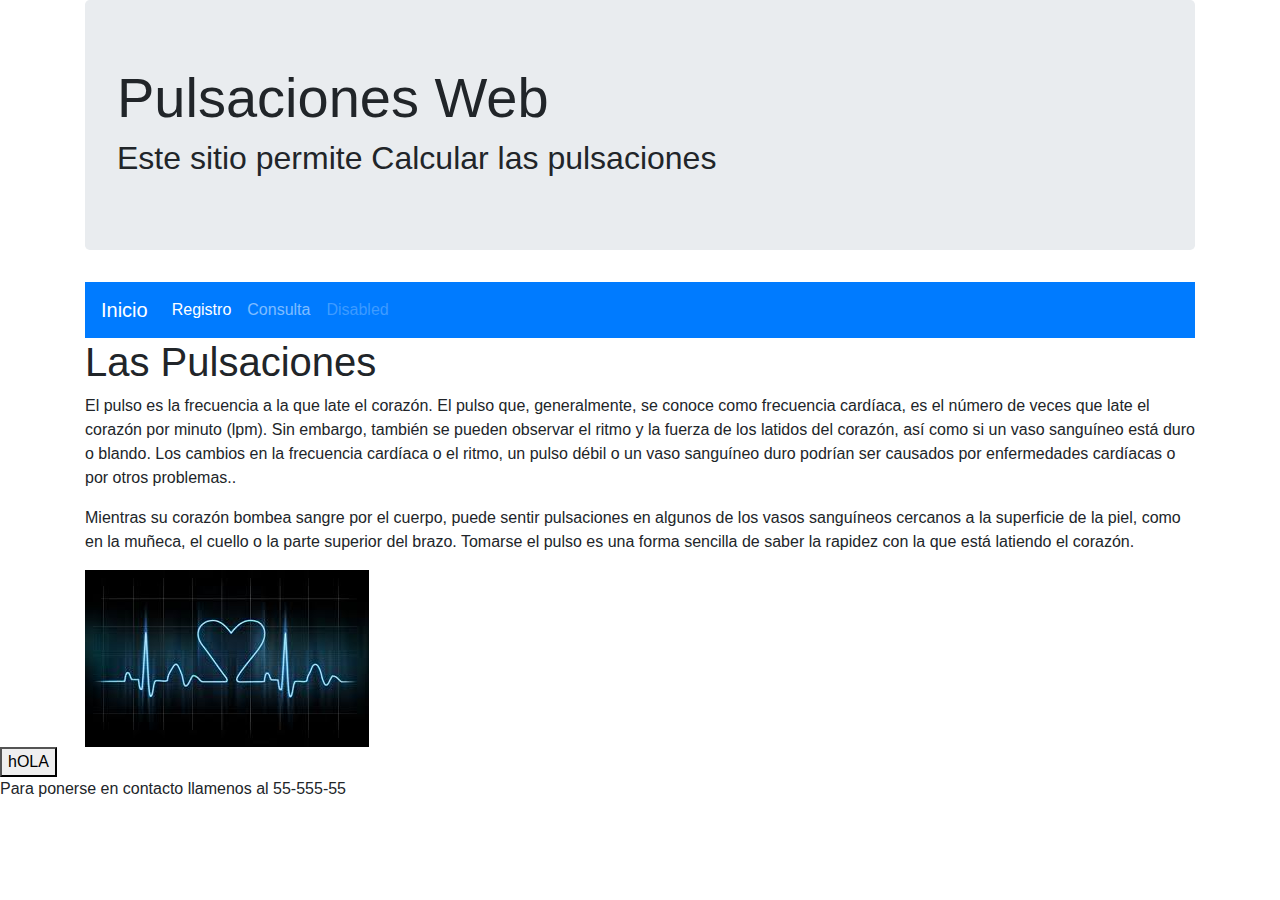
<file: index.html>
<html lang="en">

<head>
    <meta charset="UTF-8">
    <meta name="viewport" content="width=device-width, initial-scale=1.0">
    <title> Pagina de Pulsaciones </title>
    <link rel="stylesheet" href="https://stackpath.bootstrapcdn.com/bootstrap/4.5.2/css/bootstrap.min.css"
        integrity="sha384-JcKb8q3iqJ61gNV9KGb8thSsNjpSL0n8PARn9HuZOnIxN0hoP+VmmDGMN5t9UJ0Z" crossorigin="anonymous">

</head>

<body>
    <div class="container">
        <div class="jumbotron">
            <h1 class="display-4"> Pulsaciones Web</h1>
            <h2>Este sitio permite Calcular las pulsaciones</h2>
        </div>


        <nav class="navbar navbar-expand-lg navbar-dark bg-primary ">
            <button class="navbar-toggler" type="button" data-toggle="collapse" data-target="#navbarTogglerDemo01"
                aria-controls="navbarTogglerDemo01" aria-expanded="false" aria-label="Toggle navigation">
                <span class="navbar-toggler-icon"></span>
            </button>
            <div class="collapse navbar-collapse" id="navbarTogglerDemo01">
                <a class="navbar-brand" href="index.html">Inicio</a>
                <ul class="navbar-nav mr-auto mt-2 mt-lg-0">
                    <li class="nav-item active">
                        <a class="nav-link" href="registro.html"> Registro<span class="sr-only">(current)</span></a>
                    </li>
                    <li class="nav-item">
                        <a class="nav-link" href="consulta.html">Consulta</a>
                    </li>
                    <li class="nav-item">
                        <a class="nav-link disabled" href="#" tabindex="-1" aria-disabled="true">Disabled</a>
                    </li>
                </ul>

            </div>
        </nav>





        <h1>Las Pulsaciones</h1>
        <p>El pulso es la frecuencia a la que late el corazón. El
            pulso que, generalmente, se conoce como frecuencia
            cardíaca, es el número de veces que late el corazón por
            minuto (lpm). Sin embargo, también se pueden
            observar el ritmo y la fuerza de los latidos del
            corazón, así como si un vaso sanguíneo está duro o
            blando. Los cambios en la frecuencia cardíaca o el
            ritmo, un pulso débil o un vaso sanguíneo duro
            podrían ser causados por enfermedades cardíacas o por
            otros problemas..</p>

        <p>
            Mientras su corazón bombea sangre por el cuerpo, puede
            sentir pulsaciones en algunos de los vasos sanguíneos
            cercanos a la superficie de la piel, como en la muñeca,
            el cuello o la parte superior del brazo. Tomarse el
            pulso es una forma sencilla de saber la rapidez con la
            que está latiendo el corazón.
        </p>




        <img src="pulsacion.jpeg" alt="Pulsacion">




    </div>
    <button onclick="calcular()">hOLA</button>
    <div class="footer">Para ponerse en contacto llamenos al 55-555-55</div>

    <script src="https://code.jquery.com/jquery-3.5.1.slim.min.js"
        integrity="sha384-DfXdz2htPH0lsSSs5nCTpuj/zy4C+OGpamoFVy38MVBnE+IbbVYUew+OrCXaRkfj"
        crossorigin="anonymous"></script>
    <script src="https://cdn.jsdelivr.net/npm/popper.js@1.16.1/dist/umd/popper.min.js"
        integrity="sha384-9/reFTGAW83EW2RDu2S0VKaIzap3H66lZH81PoYlFhbGU+6BZp6G7niu735Sk7lN"
        crossorigin="anonymous"></script>
    <script src="https://stackpath.bootstrapcdn.com/bootstrap/4.5.2/js/bootstrap.min.js"
        integrity="sha384-B4gt1jrGC7Jh4AgTPSdUtOBvfO8shuf57BaghqFfPlYxofvL8/KUEfYiJOMMV+rV"
        crossorigin="anonymous"></script>

</body>

</html>
</file>
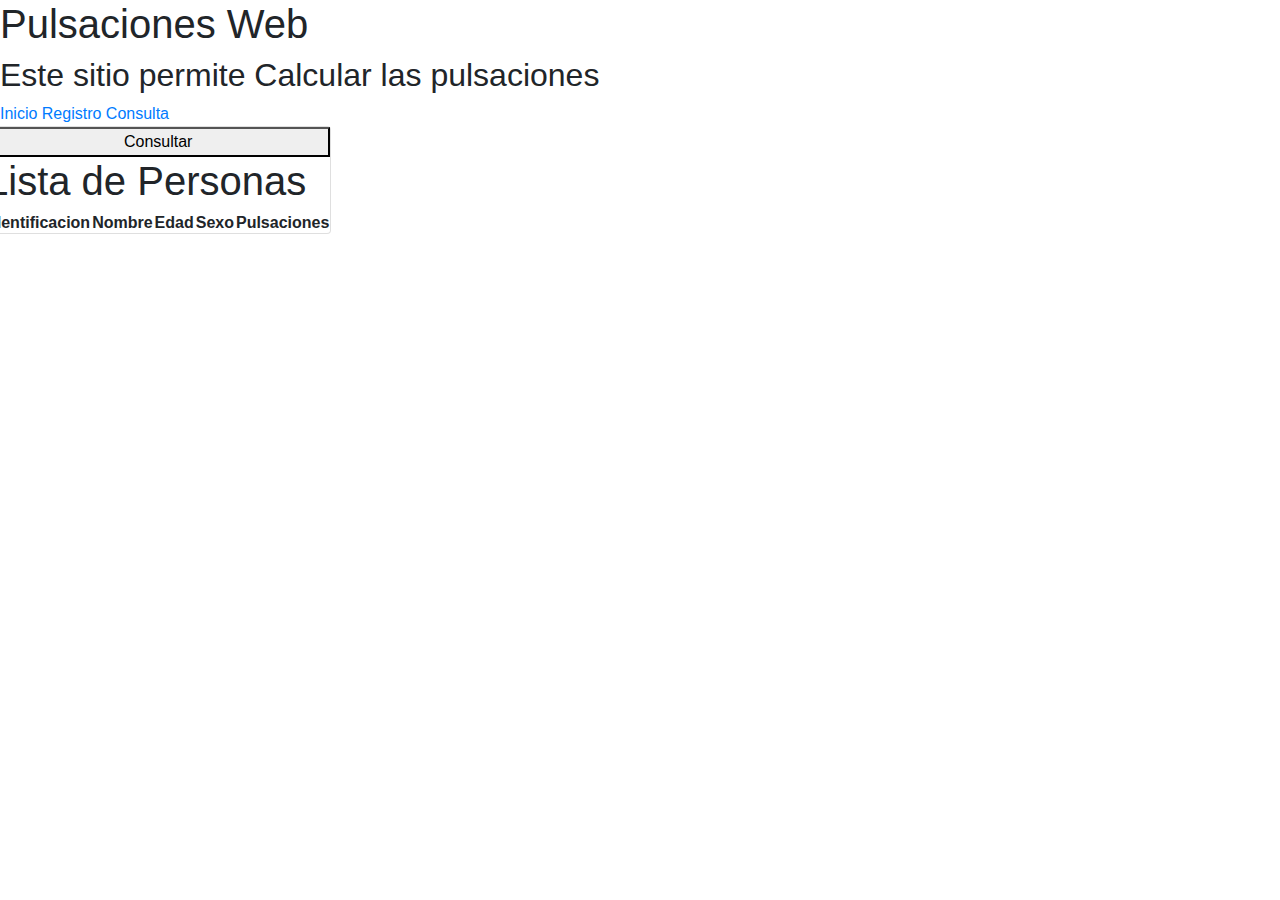
<file: consulta.html>
<html lang="en">
    <head>
        <meta charset="UTF-8">
        <meta name="viewport" content="width=device-width, initial-scale=1.0">
        <title>Document</title>
        <link rel="stylesheet" href="https://stackpath.bootstrapcdn.com/bootstrap/4.5.2/css/bootstrap.min.css" integrity="sha384-JcKb8q3iqJ61gNV9KGb8thSsNjpSL0n8PARn9HuZOnIxN0hoP+VmmDGMN5t9UJ0Z" crossorigin="anonymous">

    </head>
    <body>
        <div class="header">
            <h1> Pulsaciones Web</h1>
            <h2>Este sitio permite Calcular las pulsaciones</h2>
        </div>
        <div class="topnav">
    
            <a href="index.html">Inicio</a>
            <a href="registro.html">Registro</a>
            <a href="consulta.html">Consulta</a>
    
        </div>
        
       
<div class="row">
    <div class="card">
        <button onclick="consultarDatos()">Consultar</button>
    <h1>Lista de Personas</h1>
    <table id="mytable">
        <thead>
        <tr>
            <th>Identificacion</th>
            <th>Nombre</th>
            <th>Edad</th>
            <th>Sexo</th>
            <th>Pulsaciones</th>
        </tr>
    </thead>
    <tbody id="tbodypulsacion">
        
    </tbody>
    </table> 
</div>
</div>
    
  <script src="registro.js"></script>
<script src="https://code.jquery.com/jquery-3.5.1.slim.min.js" integrity="sha384-DfXdz2htPH0lsSSs5nCTpuj/zy4C+OGpamoFVy38MVBnE+IbbVYUew+OrCXaRkfj" crossorigin="anonymous"></script>
<script src="https://cdn.jsdelivr.net/npm/popper.js@1.16.1/dist/umd/popper.min.js" integrity="sha384-9/reFTGAW83EW2RDu2S0VKaIzap3H66lZH81PoYlFhbGU+6BZp6G7niu735Sk7lN" crossorigin="anonymous"></script>
<script src="https://stackpath.bootstrapcdn.com/bootstrap/4.5.2/js/bootstrap.min.js" integrity="sha384-B4gt1jrGC7Jh4AgTPSdUtOBvfO8shuf57BaghqFfPlYxofvL8/KUEfYiJOMMV+rV" crossorigin="anonymous"></script>

    </body>
</html>
</file>
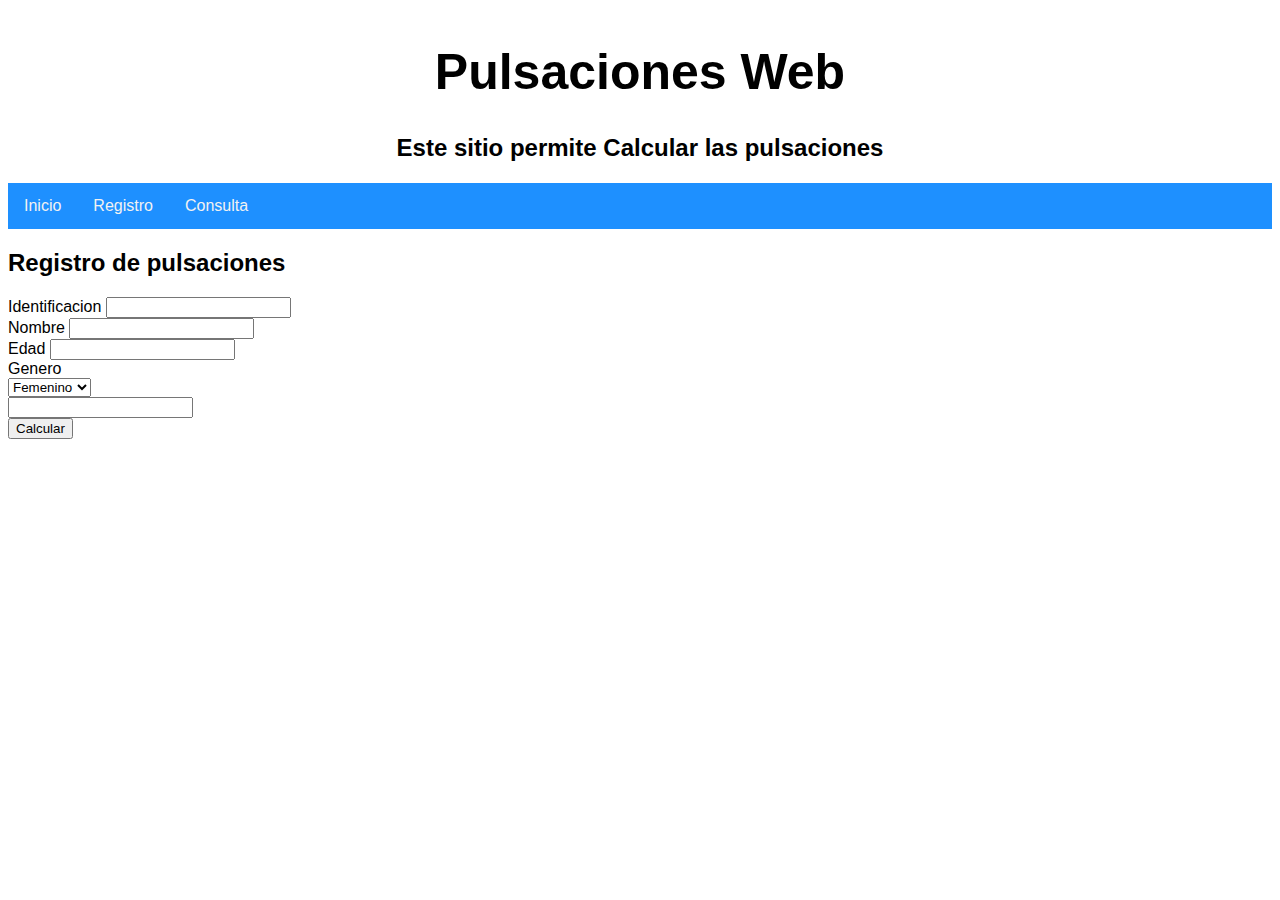
<file: registro.html>
<html lang="en">
<head>
    <meta charset="UTF-8">
    <meta name="viewport" content="width=device-width, initial-scale=1.0">
    <title>Document</title>
    <link rel="stylesheet" href="estilos.css">
</head>
<body>
    
    <div class="header">
        <h1> Pulsaciones Web</h1>
        <h2>Este sitio permite Calcular las pulsaciones</h2>
    </div>
    <div class="topnav">

        <a href="index.html">Inicio</a>
        <a href="registro.html">Registro</a>
        <a href="consulta.html">Consulta</a>

    </div>

  
    <h2 id="titulo">Registro de pulsaciones</h2>
<div class="forms">
        <form id="formularioRegistro">
            <label>Identificacion</label>
            <input type="text" id="identificacion"><br>
            <label>Nombre</label>
            <input type="text" id="nombre"><br>
            <label>Edad</label>
            <input type="number" id="edad"><br>
            <label>Genero</label><br>
            <select id="sexo">
                <option value="Femanino">Femenino</option>
                <option value="Masculino">Masculino</option>
            </select><br>
            <input type="number" id="pulsacion"><br>
            <input id="btnEnviar" type="button"  value="Calcular" onclick="guardarPersona()">
            <script type=text/javascript  src="registro.js">  </script>
</div>
</body>
</html>
</file>
<file: estilos.css>
.header {
    padding: 1px;
    text-align: center;
    background: white;
  }
  .header h1 {
  font-size: 50px;
}

/* Style the top navigation bar */
.topnav {
  overflow: hidden;
  background-color:DodgerBlue;;
}

/* Style the topnav links */
.topnav a {
  float: left;
  display: block;
  color: #f2f2f2;
  text-align: center;
  padding: 14px 16px;
  text-decoration: none;
}

/* Change color on hover */
.topnav a:hover {
  background-color: #ddd;
  color: black;
}

/* Create two unequal columns that floats next to each other */
/* Left column */
.leftcolumn {   
  float: left;
  width: 60%;
}

/* Right column */
.rightcolumn {
  float: left;
  width: 25%;
  background-color: #f1f1f1;
  padding-left: 20px;
}

/* Fake image */
.fakeimg {
  background-color: #aaa;
  width: 100%;
  padding: 20px;
}

/* Add a card effect for articles */
.card {
  background-color: white;
  padding: 10px;
  margin-top: 20px;
}

/* Clear floats after the columns */
.row {
 display: table;
  padding: 25px;
}

/* Footer */
.footer {
  padding: 20px;
  text-align: center;
  background: #ddd;
  margin-top: 20px;
}

*{
    font-family: Arial, Helvetica, sans-serif;
}

th,tr{
    padding: 15px;
  text-align: left;
    border-bottom: 1px solid #ddd;
}
td{
    height: 50px; 
}
thead{
    background-color: deepskyblue;
}

table{
    padding-left: 50px;
}
rowform{
    padding-left: 50px;
}
</file>
